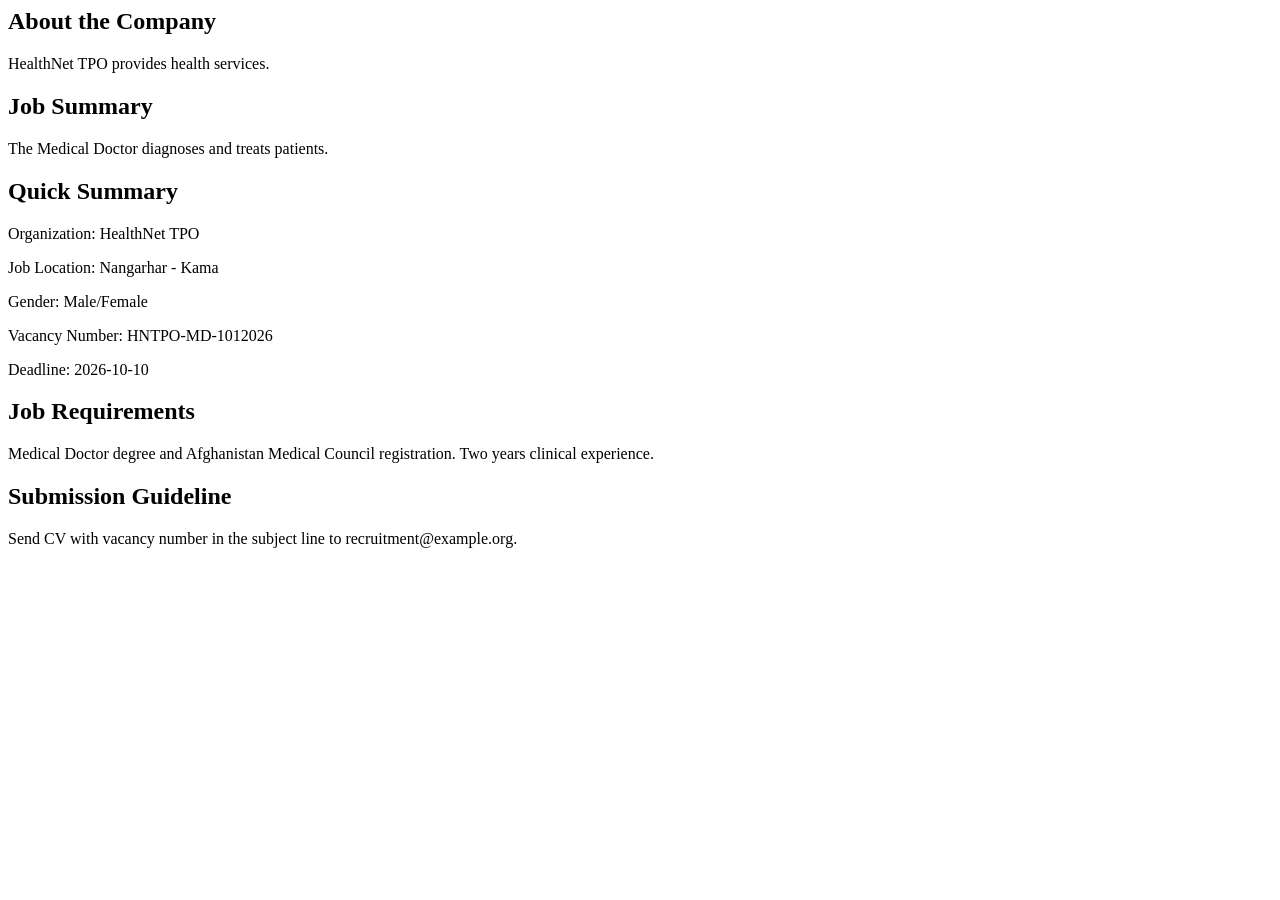
<file: tests/fixtures/discovery/acbar_detail.html>
<html><body><h2>About the Company</h2><p>HealthNet TPO provides health services.</p>
<h2>Job Summary</h2><p>The Medical Doctor diagnoses and treats patients.</p>
<h2>Quick Summary</h2><p>Organization: HealthNet TPO</p><p>Job Location: Nangarhar - Kama</p><p>Gender: Male/Female</p><p>Vacancy Number: HNTPO-MD-1012026</p><p>Deadline: 2026-10-10</p>
<h2>Job Requirements</h2><p>Medical Doctor degree and Afghanistan Medical Council registration. Two years clinical experience.</p>
<h2>Submission Guideline</h2><p>Send CV with vacancy number in the subject line to recruitment@example.org.</p></body></html>
</file>
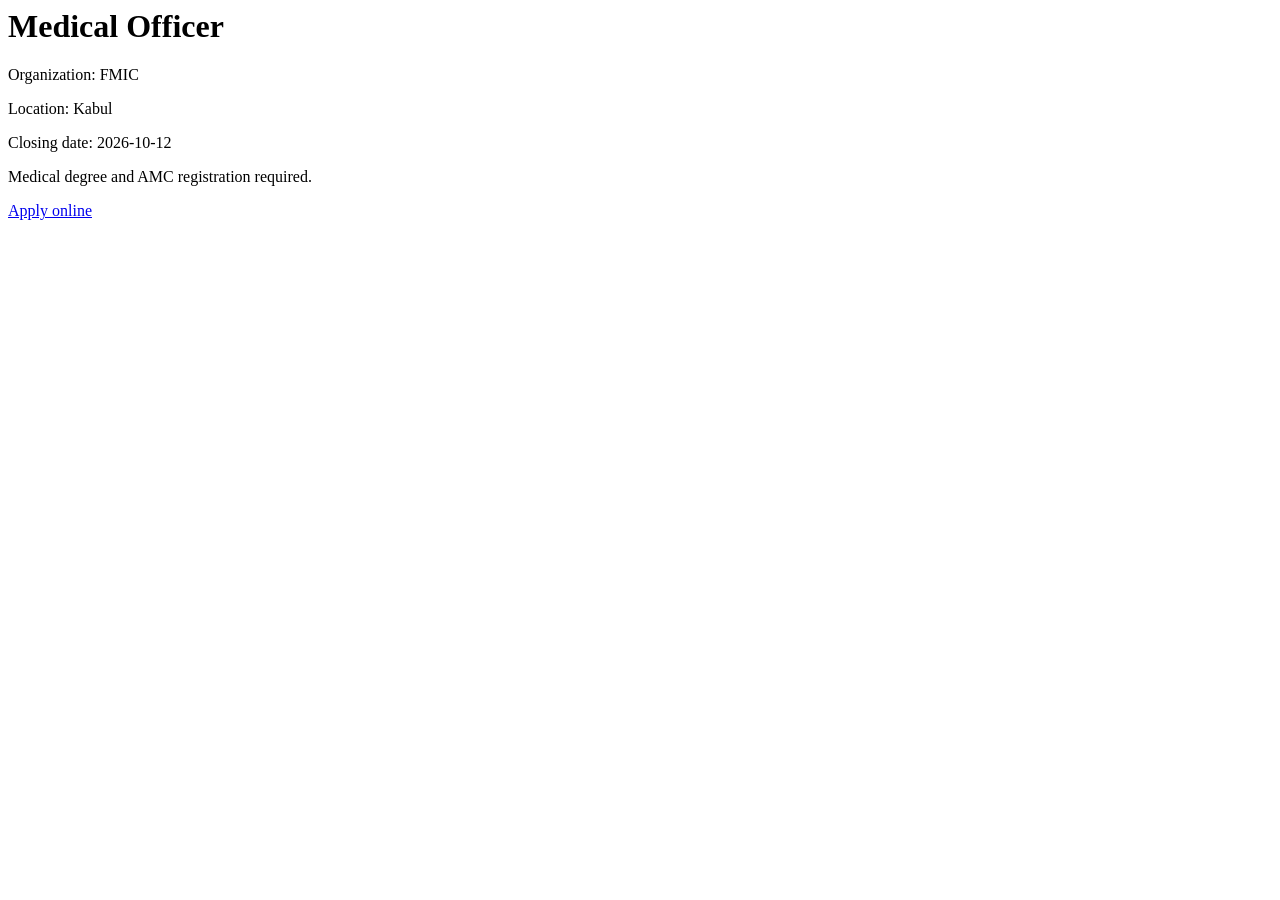
<file: tests/fixtures/discovery/acbar_detail_web.html>
<html><body><h1 class="job-title">Medical Officer</h1><p>Organization: FMIC</p><p>Location: Kabul</p><p>Closing date: 2026-10-12</p><p>Medical degree and AMC registration required.</p><a href="https://careers.example.org/apply/medical-officer">Apply online</a></body></html>
</file>
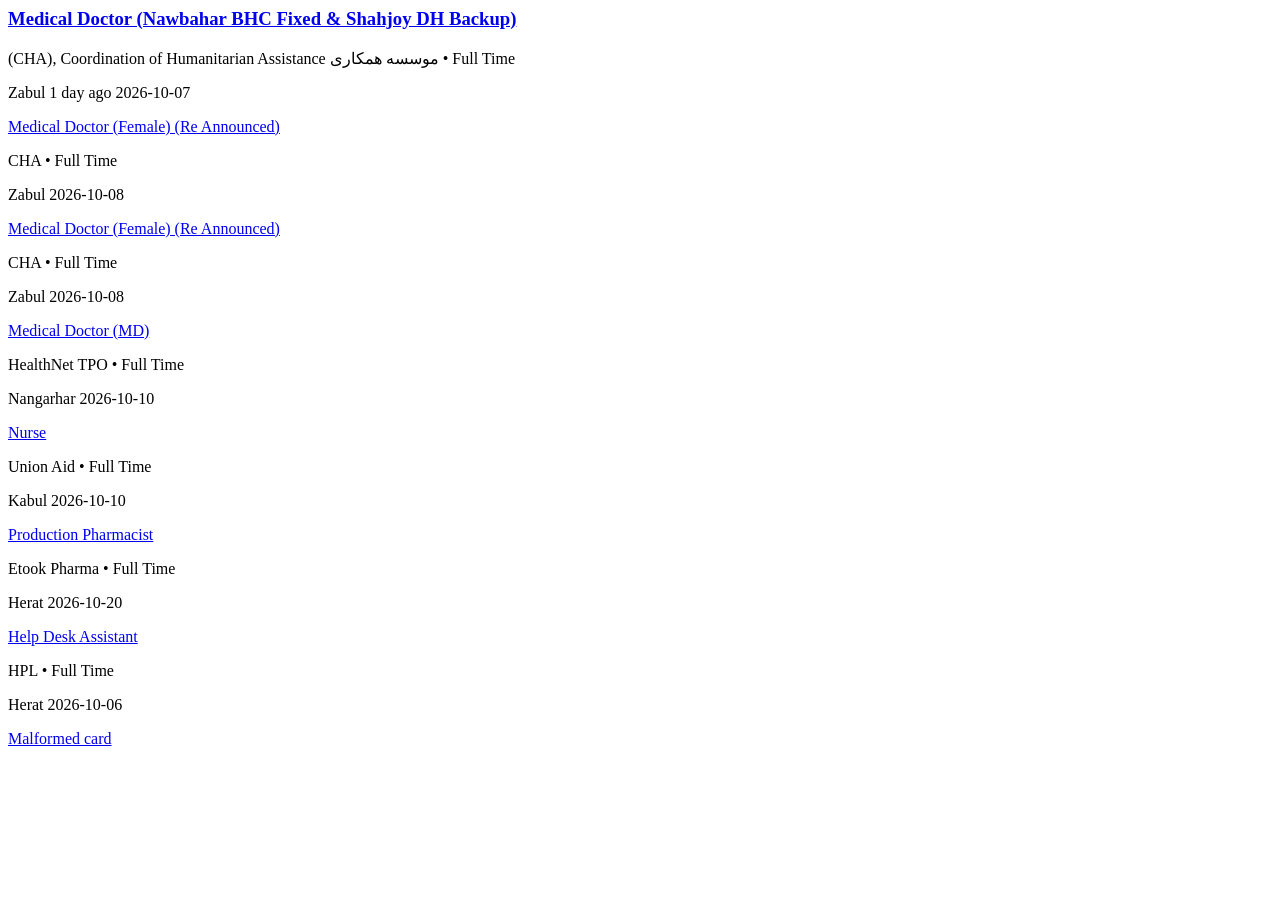
<file: tests/fixtures/discovery/acbar_listing.html>
<html><body>
<article class="job-card"><h3><a href="/en/jobs/details/145911/medical-doctor-nawbahar-bhc-fixed-shahjoy-dh-backup">Medical Doctor (Nawbahar BHC Fixed &amp; Shahjoy DH Backup)</a></h3><p>(CHA), Coordination of Humanitarian Assistance موسسه همکاری • Full Time</p><p>Zabul 1 day ago 2026-10-07</p></article>
<article class="job-card"><a href="https://server.acbar.org/en/jobs/details/145910/medical-doctor-female-re-announced">Medical Doctor (Female) (Re Announced)</a><p>CHA • Full Time</p><p>Zabul 2026-10-08</p></article>
<article class="job-card"><a href="https://www.acbar.org/en/jobs/details/145910/medical-doctor-female-re-announced">Medical Doctor (Female) (Re Announced)</a><p>CHA • Full Time</p><p>Zabul 2026-10-08</p></article>
<article class="job-card"><a href="/en/jobs/details/145902/medical-doctor-md">Medical Doctor (MD)</a><p>HealthNet TPO • Full Time</p><p>Nangarhar 2026-10-10</p></article>
<article class="job-card"><a href="/en/jobs/details/145912/nurse">Nurse</a><p>Union Aid • Full Time</p><p>Kabul 2026-10-10</p></article>
<article class="job-card"><a href="/en/jobs/details/145907/production-pharmacist">Production Pharmacist</a><p>Etook Pharma • Full Time</p><p>Herat 2026-10-20</p></article>
<article class="job-card"><a href="/en/jobs/details/145940/help-desk-assistant">Help Desk Assistant</a><p>HPL • Full Time</p><p>Herat 2026-10-06</p></article>
<div><a href="/en/jobs/details/not-an-id/broken">Malformed card</a></div>
</body></html>
</file>
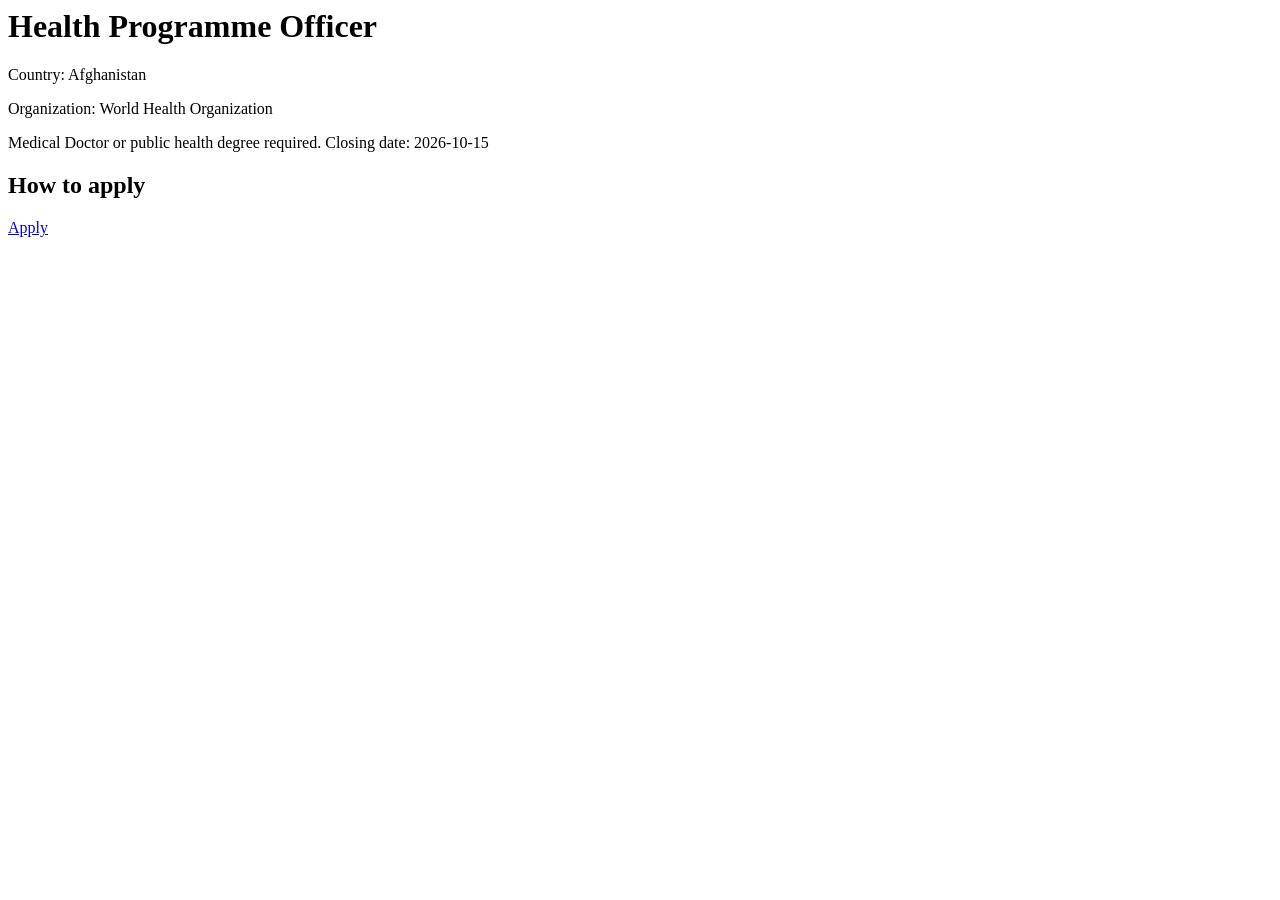
<file: tests/fixtures/discovery/reliefweb_detail.html>
<html><body><h1>Health Programme Officer</h1><p>Country: Afghanistan</p><p>Organization: World Health Organization</p><p>Medical Doctor or public health degree required. Closing date: 2026-10-15</p><h2>How to apply</h2><a href="https://careers.who.int/apply/420001">Apply</a></body></html>
</file>
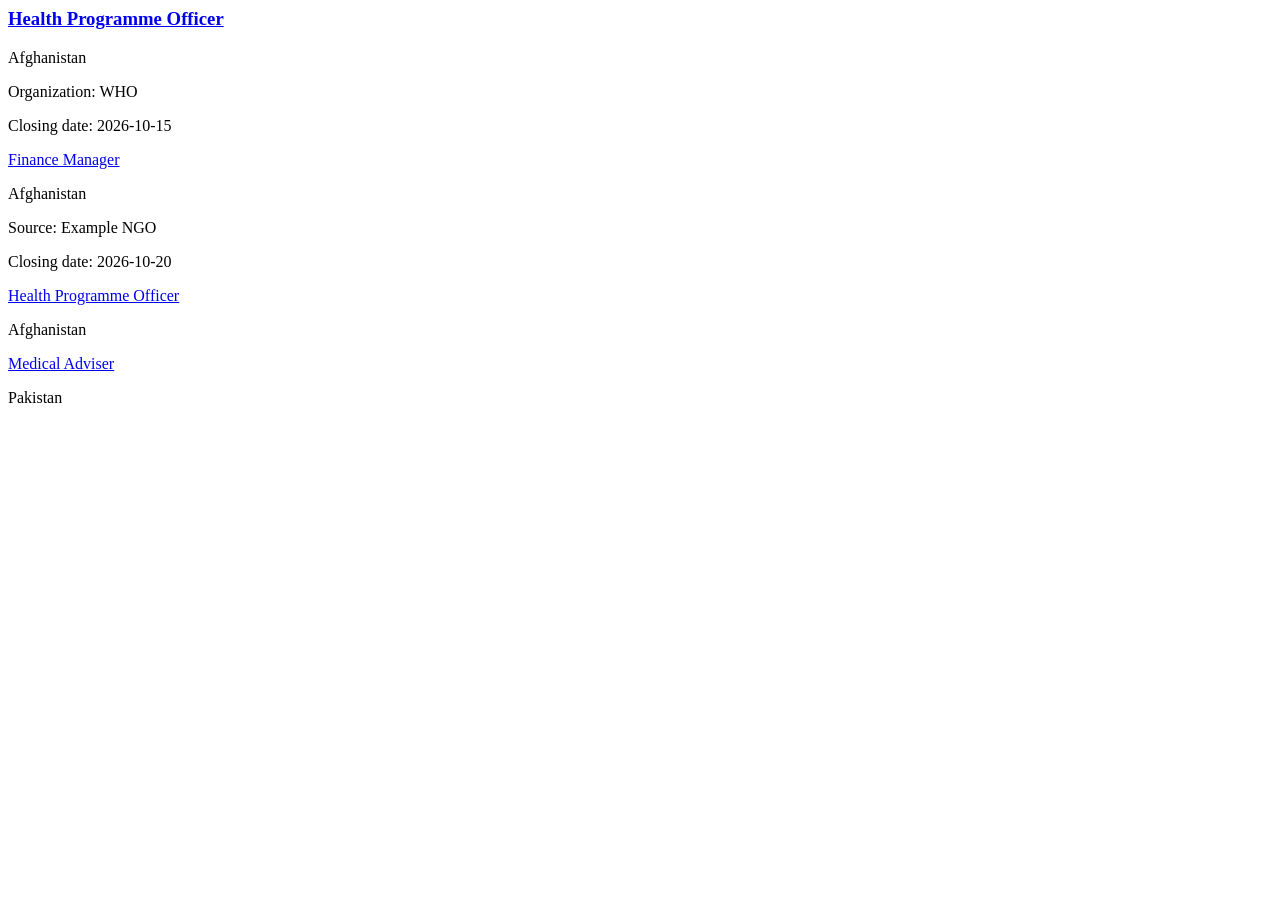
<file: tests/fixtures/discovery/reliefweb_listing.html>
<html><body><article><h3><a href="/job/420001/health-programme-officer">Health Programme Officer</a></h3><p>Afghanistan</p><p>Organization: WHO</p><p>Closing date: 2026-10-15</p></article>
<article><a href="/job/420002/finance-manager">Finance Manager</a><p>Afghanistan</p><p>Source: Example NGO</p><p>Closing date: 2026-10-20</p></article>
<article><a href="/job/420001/health-programme-officer">Health Programme Officer</a><p>Afghanistan</p></article>
<article><a href="/job/420003/medical-adviser">Medical Adviser</a><p>Pakistan</p></article></body></html>
</file>
